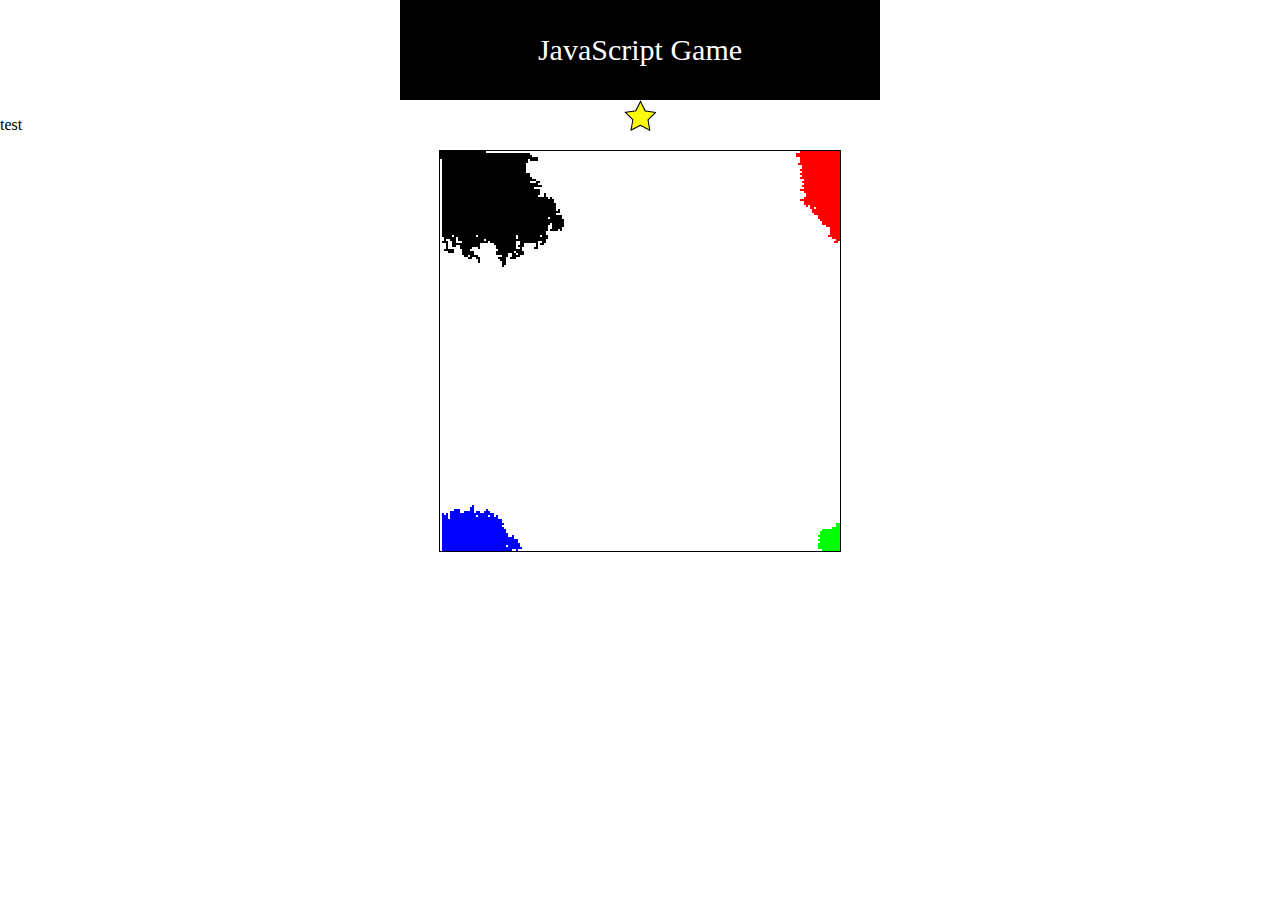
<file: html/index.html>
<!DOCTYPE html>
<meta charset="utf-8">
<html>
<head>
<title>JavaScript Game</title>
<!--javaScriptファイル読み込み-->
<script src="../js/main.js"></script>
<!--cssファイル読み込み-->
<link rel="stylesheet" type="text/css" href="../css/index.css">
</head>

<body>
<div id = "title">
	<p>JavaScript Game</p>
	<img src="../img/star.jpg">
</div>

<p>test</p>

	<!--canvas内でゲームを作っていく-->
<canvas id="GameWindow"></canvas>
</body>
</html>
</file>
<file: css/index.css>
body
{
	margin:0;
	padding:0;
}

#title{
	margin: 0 auto;
	width: 480px;
	height:100px;
	background-color: black;
	text-align: center;
}

#title p{
	font-size: 30px;
	color: white;
	line-height: 100px;
	margin: 0 auto;
}

#GameWindow{
	display:block;
	margin: 0 auto;
	margin-bottom: 100px;
	border:1px solid black;
}
</file>
